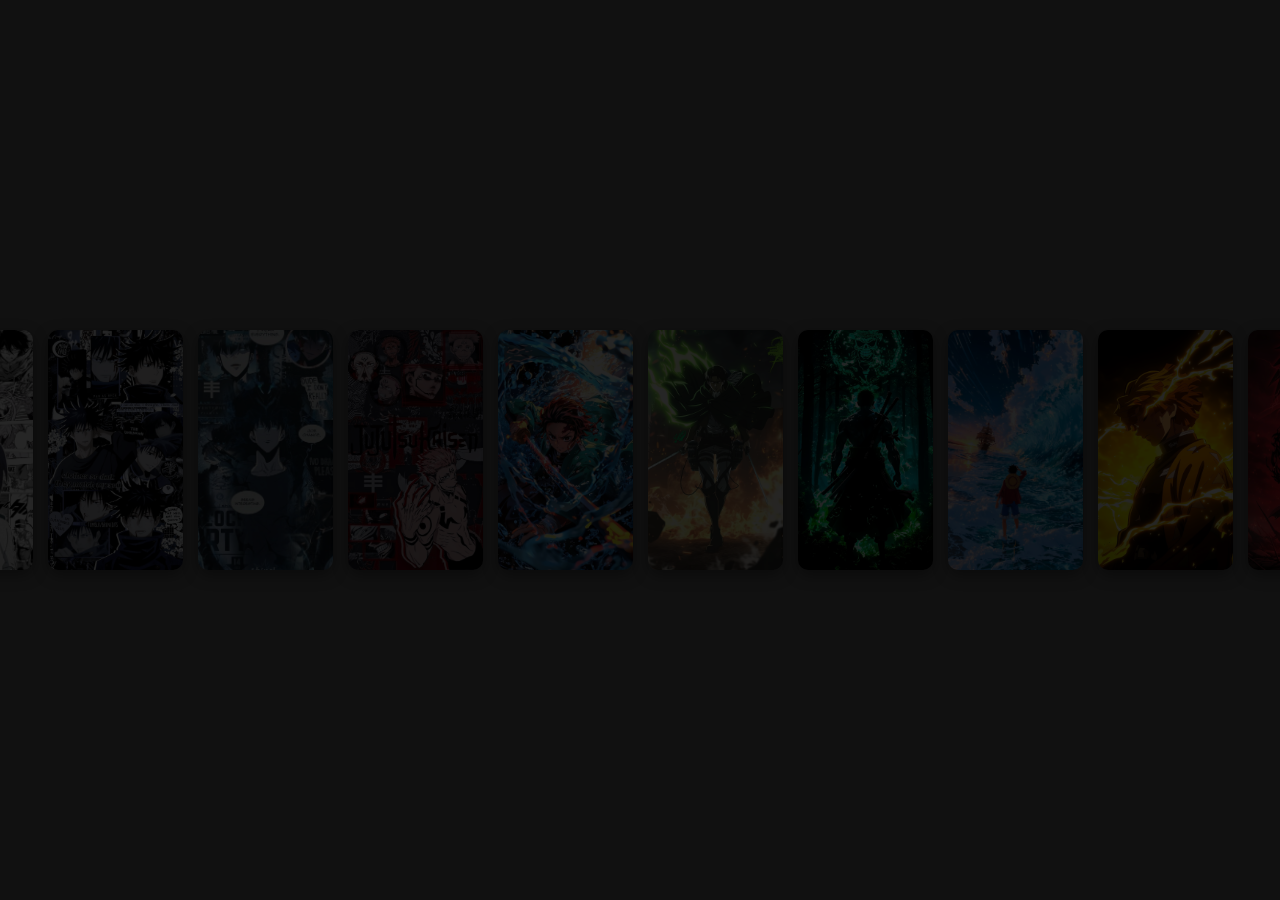
<file: DevSoc-WebD-Module-0-main/module-0/task1/index.html>
<!DOCTYPE html>
<html lang="en">
<head>
    <meta charset="UTF-8">
    <meta name="viewport" content="width=device-width, initial-scale=1.0">
    <link rel="stylesheet" href="styles.css">
    <title>Cool 3D Gallery</title>
</head>
<body>
    <main>
        <div class="gallery-container">
            <div class="gallery-item">
                <img src="1.jpg" alt="Photo 1">
            </div>
            <div class="gallery-item">
                <img src="2.jpg" alt="Photo 2">
            </div>
            <div class="gallery-item">
                <img src="3.jpg" alt="Photo 3">
            </div>
            <div class="gallery-item">
                <img src="4.jpg" alt="Photo 4">
            </div>
            <div class="gallery-item">
                <img src="5.jpg" alt="Photo 5">
            </div>
            <div class="gallery-item">
                <img src="6.jpg" alt="Photo 6">
            </div>
            <div class="gallery-item">
                <img src="7.jpg" alt="Photo 7">
            </div>
            <div class="gallery-item">
                <img src="8.jpg" alt="Photo 8">
            </div>
            <div class="gallery-item">
                <img src="9.jpg" alt="Photo 9">
            </div>
            <div class="gallery-item">
                <img src="10.jpg" alt="Photo 10">
            </div>
        </div>
    </main>
</body>
</html>
</file>
<file: DevSoc-WebD-Module-0-main/module-0/task1/styles.css>
*{
    box-sizing: border-box;
}

body{
    margin:0;
    padding:0;
    background:#111;
    font-family:Arial, sans-serif;
    overflow-x:hidden;
    overflow-y:auto;
}

.gallery-container{
    display:flex;
    justify-content:center;
    align-items:center;
    min-height:100vh;
    gap:15px;
    transform-style:preserve-3d;
    perspective:850px;
    padding:0 150px;
}

.gallery-item{
    transition:0.35s ease;
    filter:brightness(0.15);
    cursor:pointer;
}

.gallery-item img{
    width:135px;
    height:auto;
    border-radius:10px;
    box-shadow:0 5px 15px rgba(0,0,0,0.4);
    display:block;
}

.gallery-item:hover{
    transform:translateZ(170px) scale(1.08);
    filter:brightness(1) saturate(1.15);
}

.gallery-item:hover + .gallery-item{
    transform:translateZ(110px) rotateY(38deg);
    filter:brightness(0.75);
}

.gallery-item:hover + .gallery-item + .gallery-item{
    transform:translateZ(55px) rotateY(22deg);
    filter:brightness(0.45);
}

.gallery-item:hover + .gallery-item + .gallery-item + .gallery-item{
    transform:translateZ(20px) rotateY(12deg);
    filter:brightness(0.25);
}

.gallery-item:has(+ .gallery-item:hover){
    transform:translateZ(110px) rotateY(-38deg);
    filter:brightness(0.75);
}

.gallery-item:has(+ .gallery-item + .gallery-item:hover){
    transform:translateZ(55px) rotateY(-22deg);
    filter:brightness(0.45);
}

.gallery-item:has(+ .gallery-item + .gallery-item + .gallery-item:hover){
    transform:translateZ(20px) rotateY(-12deg);
    filter:brightness(0.25);
}

@media screen and (max-width:768px){
    .gallery-item img{
        width:95px;
    }
    .gallery-container{
        gap:10px;
        perspective:650px;
        padding:0 50px;
    }
}
</file>
